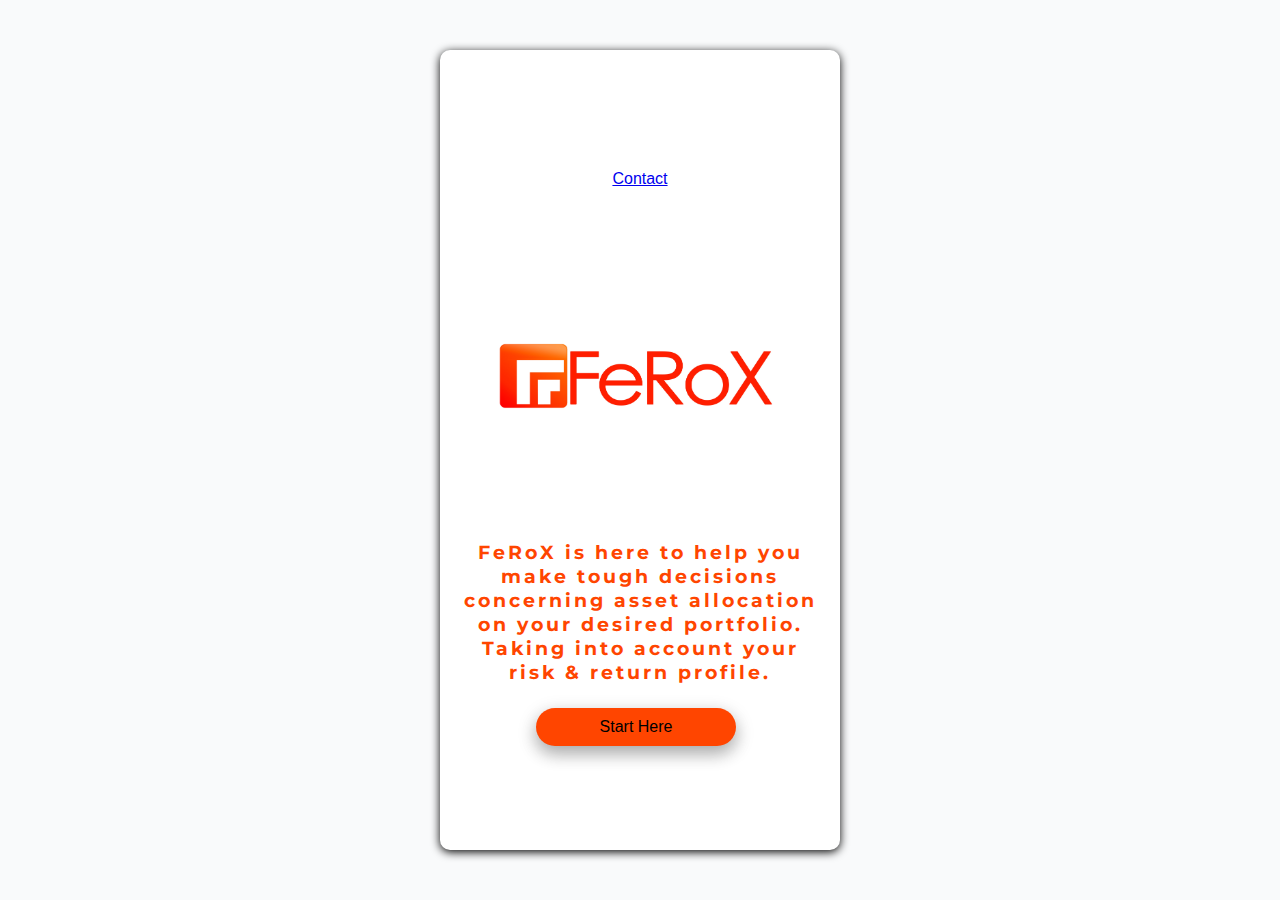
<file: index.html>
<!DOCTYPE html>
<html>

<head>
	<link rel=stylesheet type=text/css href=style.css>
	<meta name=viewport content="width=device-width,initial-scale=1">
	<title> Welcome to Ferox! </title>
	<link rel=icon type=image/png href=feroxicon.jpg>
</head>

<body>
	<div class=container>
		<nav id=menu class=menu>
			<a href='http://github.com/FlowStackForce' target="_blank">
				Contact</a>
		</nav>
		<form id=form-sign class=form-signin>
			<img id=landingpagepic class=landingpagepic src=feroxlogo.jpg width=300 height=200>
			<h1 id=text-id class=text-class> FeRoX is here to help you make tough decisions concerning asset
				allocation on your desired portfolio. Taking into account your risk & return profile.
			</h1>
			<input type=button onclick="window.location.href='formlink.html'" id=button class=button type=submit
				value="Start Here" />
		</form>
	</div>
</body>

</html>
</file>
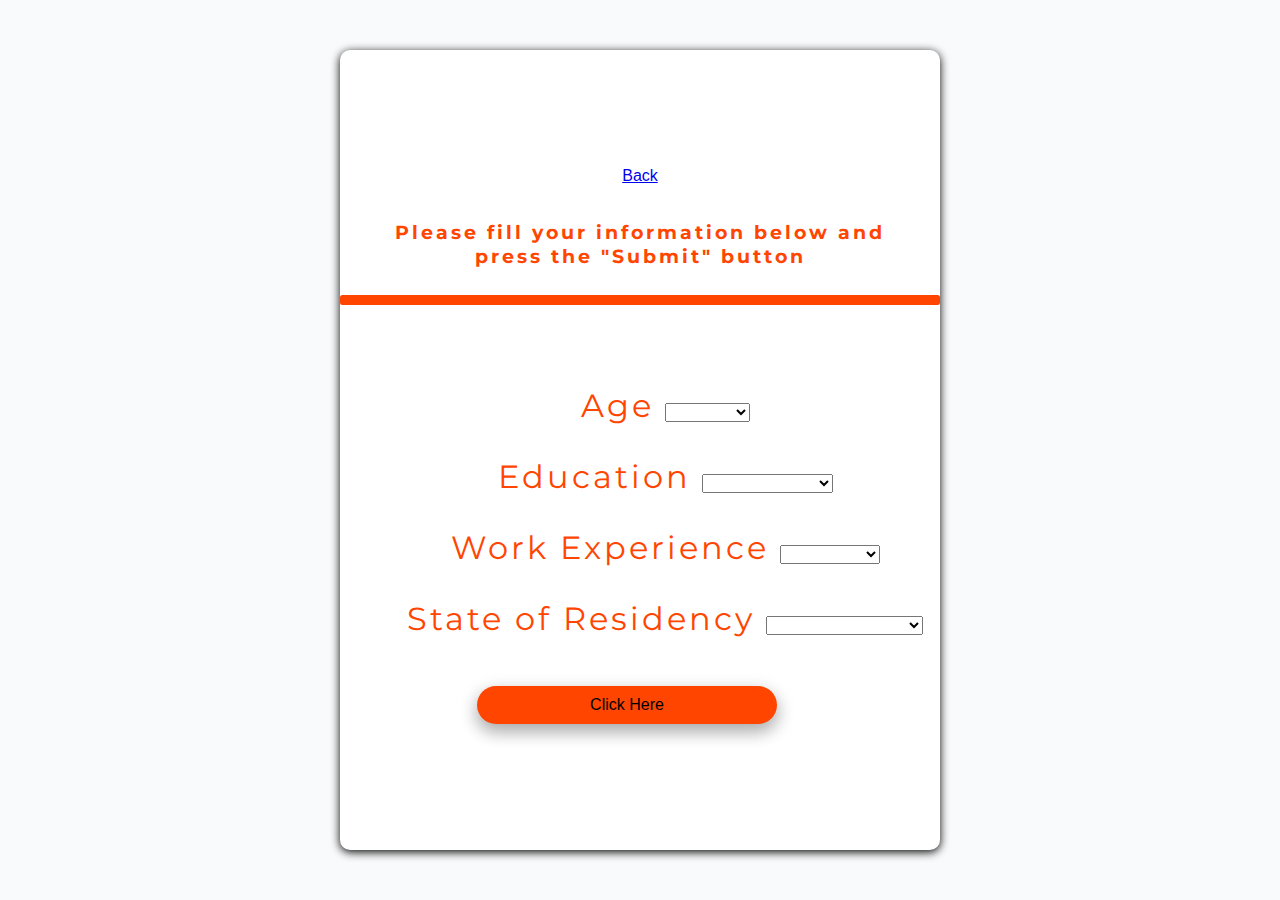
<file: formlink.html>
<!DOCTYPE html>
<html>

<head>
	<link rel="stylesheet" type="text/css" href="style.css">
	<meta name="viewport" content="width=device-width,initial-scale=1">
	<title> Welcome to Ferox! </title>
	<link rel="icon" type="image/jpg" href="feroxicon.jpg">
</head>

<body>
	<div class="container2">

		<nav id="menu" class="menu">
			<a href="index.html">Back</a>
		</nav>

		<h2> Please fill your information below and press the "Submit" button</h2>
		<hr>

		<form id="form2" class="form2">
			<div class="age-input">
				<label>Age</label>
				<select required id="age-input">
					<option value=""></option>
					<option value="10 - 15">10 - 15</option>
					<option value="16 - 20">16 - 20</option>
					<option value="21 - 25">21 - 25</option>
					<option value="26 - 30">26 - 30</option>
					<option value="31 - 40">31 - 40</option>
					<option value="41 - 49">41 - 49</option>
					<option value="50 - above">50 - above</option>
				</select>
			</div>

			<div class="edu-input">
				<label>Education</label>
				<select required id="edu-input">
					<option value=""></option>
					<option value="Graduate">Graduate</option>
					<option value="Under Graduate">Under Graduate</option>
					<option value="School Graduate">School Graduate</option>
					<option value="Primary Education">Primary Education</option>
				</select>
			</div>

			<div class="workexp-input">
				<label>Work Experience</label>
				<select required id="workexp-input">
					<option value=""></option>
					<option value="Employed">Employed</option>
					<option value="Unemployed">Unemployed</option>
					<option value="Entrepreneur">Entrepreneur</option>
					<option value="Retired">Retired</option>
				</select>
			</div>

			<div class="state-input">
				<label>State of Residency</label>
				<select required id="state-input">
					<option value=""></option>
					<option value="Lagos">Lagos</option>
					<option value="Abuja">Abuja</option>
					<option value="Other States in Nigeria">Other States in Nigeria</option>
					<option value="Others">Others</option>
				</select>
			</div>
			<button id="button2" class="button2" onclick="loadingSubmit()">Click Here</button>
		</form>

	</div>
	<!-- Script -->
	<script src="script.js"></script>
</body>

</html>
</file>
<file: style.css>
@import url('https://fonts.googleapis.com/css2?family=Montserrat:wght@300&display=swap');


.container {
    background-color: #fff;
    border-radius: 10px;
    box-shadow: 0 2px  10px rgba(0, 0, 0, 3);
    width: 400px;
    height: 800px;
    align-content: center;
    }

body{
        background-color: #f9fafb;
        font-family: 'open sans', sans-serif;
        display: flex;
        align-items: center;
        justify-content: center;
        min-height: 100vh;
        margin: 0; 
        }
h1
{
padding: 1.0em;
text-align: justify;
letter-spacing: 3px;
font-size: larger;
text-align: center;
font-weight: 700; 
margin-bottom: 5px;
color: orangered;
font-family: Montserrat, sans-serif;
}

.button
{
    background: orangered;
    transition: all 1s;
    padding: 10px 10px;
    cursor: pointer; 
    font-size: 16px;
    width: 50%;
    box-shadow: 0 8px 16px 0 rgba(0,0,0,0.2), 0 6px 20px 0 rgba(0,0,0,0.19);
    border: none;
    border-radius: 3rem;
    margin-left: 6rem;
}

.button:hover
{
background: transparent;
color: black;
}

.landingpagepic {
margin: 50px;
}

.menu {
margin: 0px;
padding: 0px; 
text-align: center;
}

h2
{
padding: 1.0em;
text-align: justify;
letter-spacing: 3px;
font-size: larger;
text-align: center;
font-weight: 700; 
margin-bottom: 5px;
color: orangered;
font-family: Montserrat, sans-serif;
}


.button2
{
    background: orangered;
    position: relative;
    transition: all 1s;
    padding: 10px 10px;
    cursor: pointer; 
    font-size: 16px;
    width: 50%;
    box-shadow: 0 8px 16px 0 rgba(0,0,0,0.2), 0 6px 20px 0 rgba(0,0,0,0.19);
    border: 0.3rem;
    border-radius: 3rem;
    margin-left: 7.0rem;
    margin-top: 2rem;
}

.button2:hover
{
background: transparent;
color: black;
}


.container2 {
    background-color: #fff;
    border-radius: 10px;
    box-shadow: 0 2px  10px rgba(0, 0, 0, 3);
    width: 600px;
    height: 800px;
    align-content: center;
    }

.menu{
    margin: 1rem;
    }


    .button3
    {
        background: orangered;
        transition: all 1s;
        padding: 10px 10px;
        cursor: pointer; 
        font-size: 16px;
        width: 50%;
        box-shadow: 0 8px 16px 0 rgba(0,0,0,0.2), 0 6px 20px 0 rgba(0,0,0,0.19);
        border: 0.3rem;
        border-radius: 3rem;
        margin-left: 6.5rem;
    
    }
    
    .button3:hover
    {
    background: transparent;
    color: black;
    }

h3
{
text-align: justify;
letter-spacing: 3px;
font-size: larger;
text-align: center;
font-weight: 700; 
color: orangered;
font-family: Montserrat, sans-serif;
margin-top: 4rem;
}

hr {
    border: 5px solid orangered;
    border-radius: 2.5px;
    margin-bottom: 2.5rem;
  }

.form2 {
        width: 100%;
        padding: 25px;
        color: orangered
}
.workexp-input, .state-input, .age-input, .edu-input
{
    padding: 1.0rem;
    font-family: Montserrat, sans-serif;
    text-align: center;
    font-size: 2rem;
    letter-spacing: 3px;
}

/*Media Query: Large Smartphone */
@media only screen and (max-width: 600px)
{
 h1 {
    font-size: 25px;
}
 h2 {
    font-size: 25px;
 }
 .container{
  zoom: 100%; 

 }


}
</file>
